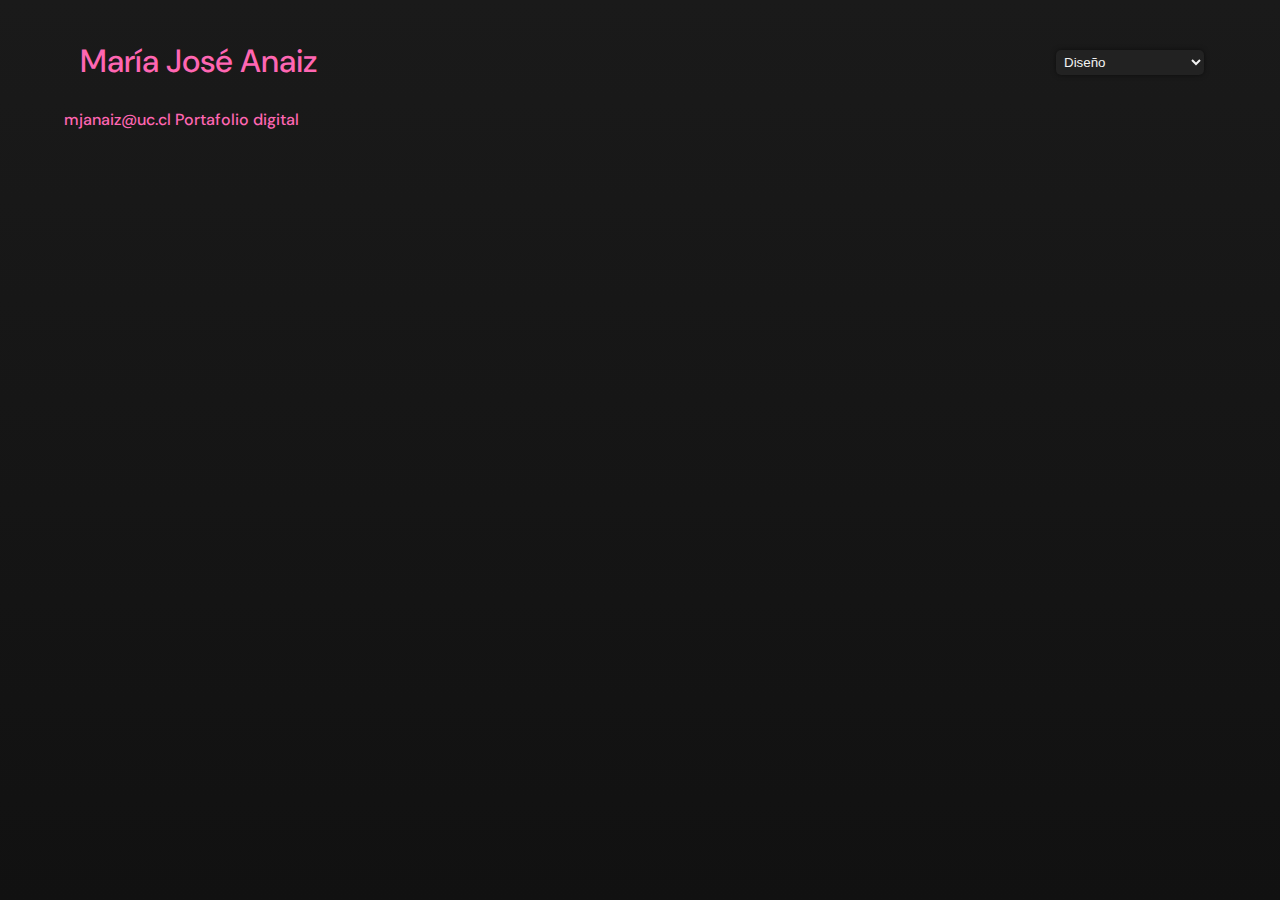
<file: index.html>
<!DOCTYPE html>
<html lang="es">
    <head>
        <meta charset="utf-8" />
        <meta name="viewport" content="width=device-width, initial-scale=1" />
        <meta name="author" content="María José Anaiz" />
        <link href="style.css" rel="stylesheet" />
        <title>María José Anaiz</title>
    </head>
    <body>
        <div class="container">
            <header>
                <h1><a href="index.html">María José Anaiz</a></h1>
                <select name="select" id="opciones">
                    <option>Diseño</option>
                    <option value="digital">Diseño digital</option>
                    <option value="editorial">Diseño de servicios</option>
                    <option value="industrial">Diseño industrial</option>
                </select>
            </header>
            <main>
                <section></section>
            </main>
            <footer>
                <p><a href="#">mjanaiz@uc.cl</a> <a href="https://www.behance.net/gallery/215698909/Portafolio-digital">Portafolio digital</a></p>
            </footer>
        </div>
        <!--Primero vamos a buscar la versión más reciente de jQuery-->
        <script src="https://cdnjs.cloudflare.com/ajax/libs/jquery/3.6.4/jquery.min.js" integrity="sha512-pumBsjNRGGqkPzKHndZMaAG+bir374sORyzM3uulLV14lN5LyykqNk8eEeUlUkB3U0M4FApyaHraT65ihJhDpQ==" crossorigin="anonymous" referrerpolicy="no-referrer"></script>
        <!--Y ahora podemos usarla-->
        <script>
            $(function () {
                $.getJSON("https://www.behance.net/gallery/215698909/Portafolio-digital/datos.json", function (data) {
                    console.log(data);
                    //un forEach para mostrar todos los trabajos
                    data.forEach(function (t, i) {
                        $("section").append(
                            '<article class="' + t.soporte + '"><img src="' + t.fotos[0] + '"><h2><a href="single.html?nro=' + i + '">' + t.nombre + "</a></h2><p>" + t.abstract + "</p><small>#" + t.soporte + "</small></article>"
                        );
                    });
                    //una función para interactuar con el menú
                    var valor;
                    $("#opciones").change(function () {
                        valor = $("select").val();
                        if (valor == "digital") {
                            $(".digital").fadeTo("slow", 1);
                            $(".servicio, .industrial").fadeTo("slow", 0.1);
                        } else if (valor == "servicio") {
                            $(".servicio").fadeTo("slow", 1);
                            $(".digital, .industrial").fadeTo("slow", 0.1);
                        } else if (valor == "industrial") {
                            $(".industrial").fadeTo("slow", 1);
                            $(".digital, .servicio").fadeTo("slow", 0.1);
                        } else {
                            $(".digital, .servicio, .industrial").fadeTo("slow", 1);
                        }
                    });
                }); // cierro $.getJSON((){});
            }); //cierro $(function(){});
        </script>
    </body>
</html>
</file>
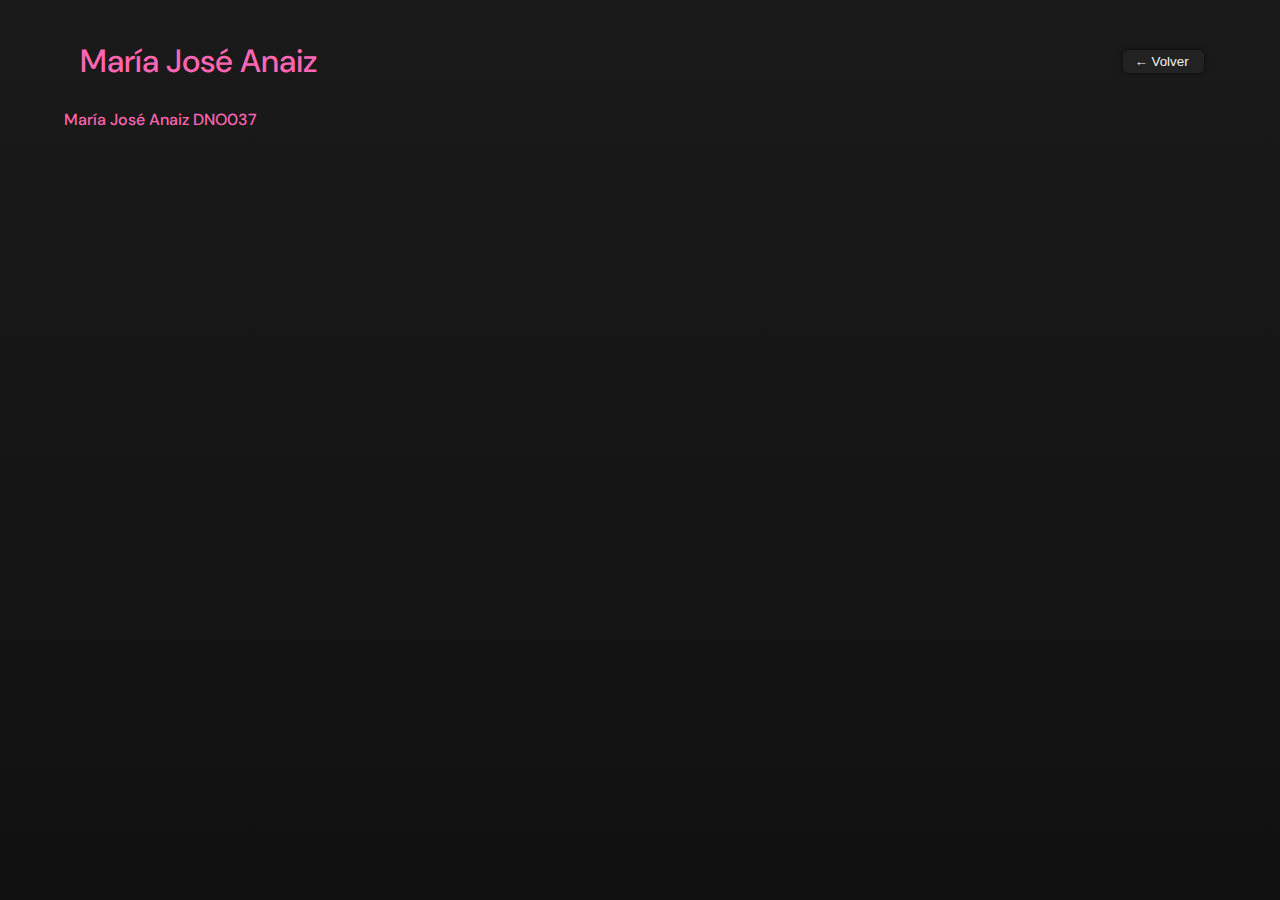
<file: single.html>
<!DOCTYPE html>
<html lang="es">
    <head>
        <meta charset="utf-8" />
        <meta name="viewport" content="width=device-width, initial-scale=1" />
        <meta name="author" content="María José Anaiz" />
        <link href="style.css" rel="stylesheet" />
        <title>María josé Anaiz</title>
    </head>
    <body>
        <div class="container">
            <header>
                <h1><a href="index.html">María José Anaiz</a></h1>
                <button id="opciones" onclick="location.href='index.html'"><span>&nbsp; &larr; Volver &nbsp;</span></button>
            </header>
            <main>
                <section></section>
            </main>
            <footer>
                <p><a href="#">María José Anaiz</a> <a href="https://github.com/profesorfaco/dno037-2023">DNO037</a></p>
            </footer>
        </div>
        <!--Primero vamos a buscar la versión más reciente de jQuery-->
        <script src="https://cdnjs.cloudflare.com/ajax/libs/jquery/3.6.4/jquery.min.js" integrity="sha512-pumBsjNRGGqkPzKHndZMaAG+bir374sORyzM3uulLV14lN5LyykqNk8eEeUlUkB3U0M4FApyaHraT65ihJhDpQ==" crossorigin="anonymous" referrerpolicy="no-referrer"></script>
        <!--Y ahora podemos usarla-->
        <script>
            $(function () {
                //partimos tal como en la clase 2 o en la evaluación Nº1
                var n = new URLSearchParams(window.location.search).get("nro");
                //ponemos una condición
                if (n != null) {
                    //ahora vamos por los datos
                    $.getJSON("https://raw.githubusercontent.com/profesorfaco/dno037-2023/main/clase-07/datos.json", function (data) {
                        console.log(data);
                        //no es necesario el forEach para mostrar el detalle de un trabajo
                        $("section").append("<div><h2>" + data[n].nombre + "</a></h2><p>" + data[n].texto + "</p><small>#" + data[n].soporte + "</small></div>");
                        //si es necesario para mostrar todas sus fotos
                        data[n].fotos.forEach((x) => {
                            $("section").append('<div><img src="' + x + '"></div>');
                        });
                    }); // cierro $.getJSON((){});
                } else {
                    $("section").html('<div><h2>😓 <a href="index.html">Algo salió mal</a></h2></div>').css("min-height", "70vh");
                }
                //lo que sigue es algo de CSS para el botón
                $("button").css("cursor","pointer");
            }); //cierro $(function(){});
        </script>
    </body>
</html>
</file>
<file: style.css>
@charset "UTF-8";

@import url("https://fonts.googleapis.com/css2?family=DM+Sans:wght@400;500&display=swap");

:root{
    --figura: #f2f2f2; /* texto claro */
    --fondo: linear-gradient(#1a1a1a, #111); /* fondo oscuro */
    --accent: #ff66b2; /* rosado principal */
    --accent-light: #ff99cc; /* rosado claro */
    --fuente: "DM Sans", sans-serif;    
}

* {
    margin: 0;
    padding: 0;
    transition: color ease 0.5s, background 0.5s;
}

html,
body {
    min-height: 100%;
}

body {
    color: var(--figura);
    background: var(--fondo);
    font-family: var(--fuente);
    font-size: 100%;
    font-weight: 400;
}

a {
    color: var(--accent-light); 
    text-decoration: none;
}

a:hover {
    color: var(--accent);
    text-decoration: underline;
}

h1,
h2,
h3,
h4,
h5,
h6,
a {
    font-weight: 500;
    color: var(--accent);
}

div.container {
    padding: 5vh 5vw;
}

header {
    position: relative;
    padding-bottom: 2rem;
}

header h1 {
    padding-left: 1rem;
    padding-top: calc(1rem - 2.4vw);
    line-height: 1;
    font-size: calc(1.2rem + 1vw);
    color: var(--accent);
}

#opciones {
    top: 0.3rem;
    right: 0.75rem;
    position: absolute;
    padding: 0.25rem 0.5rem 0.25rem 0.25rem;
    border:none;
    border-radius: 5px 5px;
    box-shadow: 0 0 5px rgba(0, 0, 0, 0.5);
    background:#222;
    color: var(--figura);
}

#opciones:hover {
    background:#333;
    transition: background .5s ease;
}

section {
    display: flex;
    flex-direction: row;
    flex-wrap: wrap;
}

section article {
    width: 23%;
    margin: 1%;
    background: #222;
    box-shadow: 0 0 10px rgba(255,102,178,0.3);
    border-radius: 5px;
}

@media (max-width: 767.98px) {
    section article {
        width: 46%;
        margin: 2%;
    }
}

section article img {
    width: 100%;
    height: auto;
</file>
